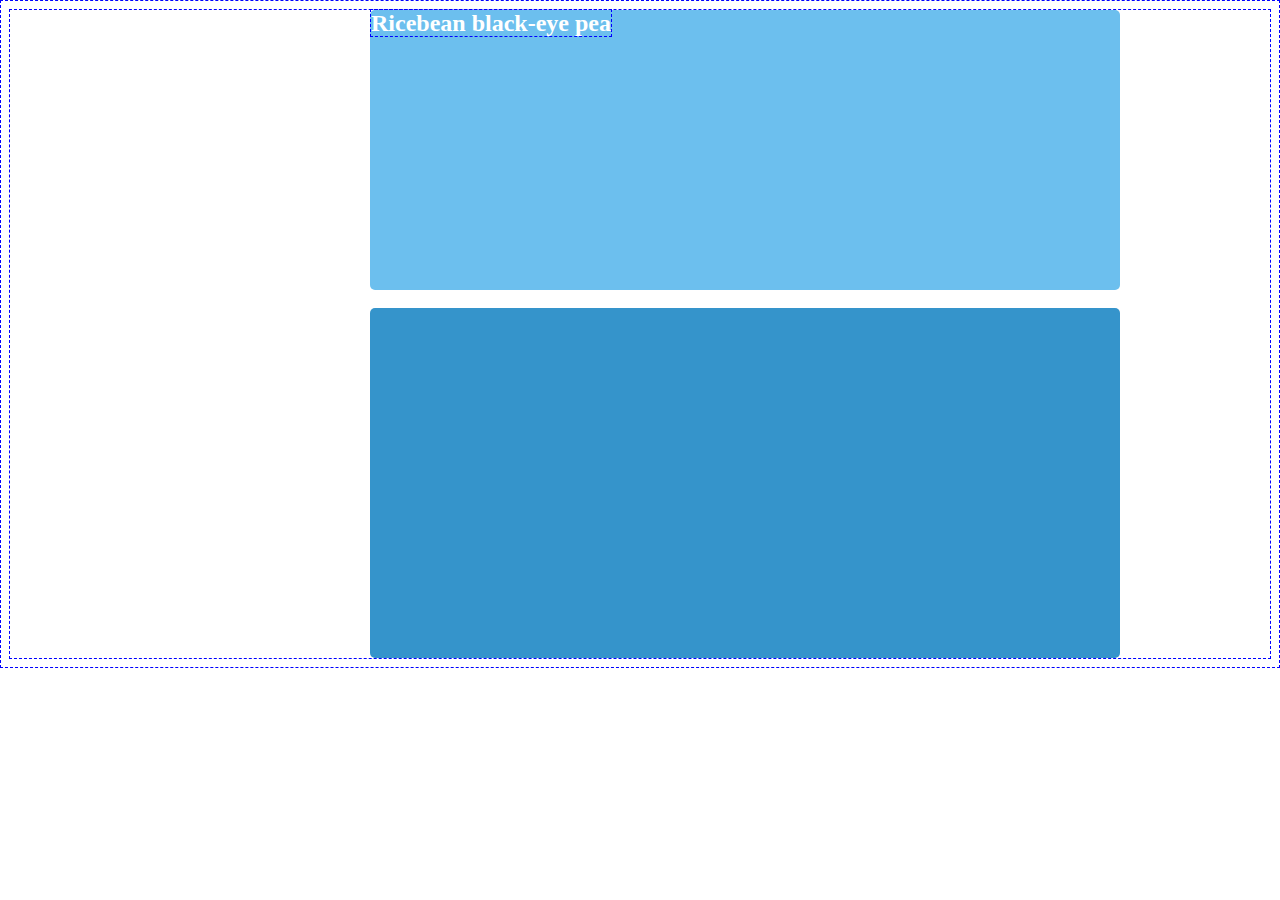
<file: 1.3-timeline-layout/html.html>
<!DOCTYPE html>
<html>
	<head>
    <link rel="stylesheet" href="css.css"/>
    		<title>Result</title>
	</head>
	<body>
		<div id="one">
      <span style="color: white; font-weight: bold; font-size: 24px;">Ricebean black-eye pea</span>
    </div>
    <div id= "center"></div>
		<div id="two"></div>
	</body>
</html>
</file>
<file: 1.3-timeline-layout/css.css>
* {
	border: 1px dashed blue;
}

div {
	height: 350px;
	border: 4px;
	border-radius: 5px;
	display:block;
	margin-left: 360px;
  margin-right: 150px;
}

#one {
	background-color: #6cbfee;
  height: 280px;
}

#two {
	background-color: #3594cb;
}
#center{
    height: 18px;
}
div {
  font-color: black; font-size: 20px; font-weight: bold;

}
</file>
